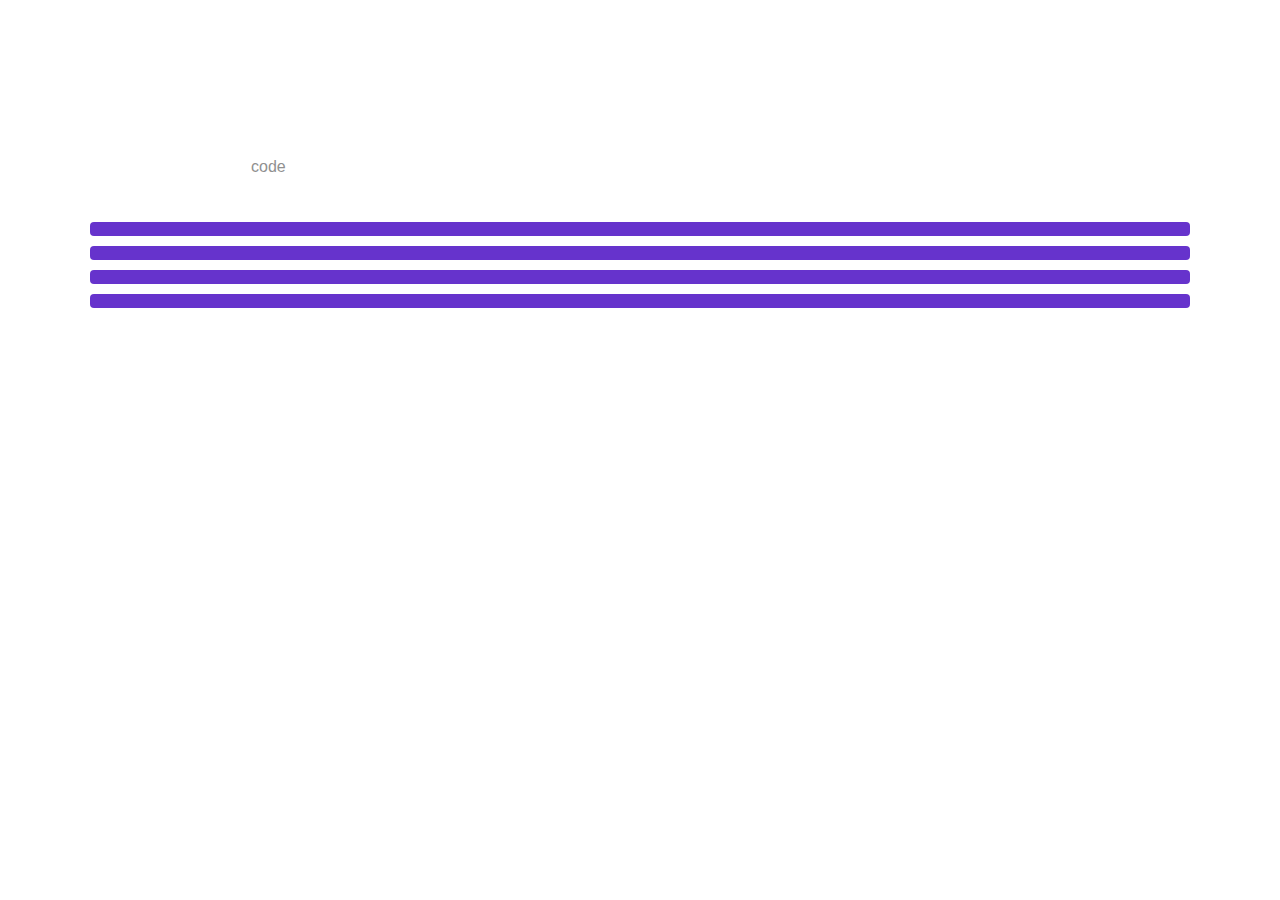
<file: checkpoint.html>
<!DOCTYPE html>
<html lang="en">

	<head>

    <meta charset="utf-8">
    <meta http-equiv="X-UA-Compatible" content="IE=edge">
    <meta name="viewport" content="width=device-width, initial-scale=1">
    <meta name="description" content="">
    <meta name="author" content="">

    <title>questuhm</title>

    <!-- Bootstrap Core CSS -->
    <link href="css/bootstrap.min.css" rel="stylesheet">
    <link href='http://fonts.googleapis.com/css?family=Josefin+Sans&subset=latin,latin-ext' rel='stylesheet' type='text/css'>
    <link href='  https://maxcdn.bootstrapcdn.com/font-awesome/4.7.0/css/font-awesome.min.css' rel='stylesheet' type='text/css'>

    <link href="css/style.css" rel="stylesheet">
    <link rel="shortcut icon" href="">

    <!-- HTML5 Shim and Respond.js IE8 support of HTML5 elements and media queries -->
    <!-- WARNING: Respond.js doesn't work if you view the page via file:// -->
    <!--[if lt IE 9]>
        <script src="https://oss.maxcdn.com/libs/html5shiv/3.7.0/html5shiv.js"></script>
        <script src="https://oss.maxcdn.com/libs/respond.js/1.4.2/respond.min.js"></script>
    <![endif]-->

</head>
	<body>
		<div class="wrap wrap-checkpoint">
      <img src="img/ios-status-bar.png" class="hidden-lg hidden-md hidden-sm p-a-5 pos-a"/>
      <nav class="center-content">
        <h1 class="text-uppercase m-t-4 header-title"></h1>
      </nav>
      <div class="container">

			<div class="row">
				<div class="col-md-12 m-t-2 m-b-2">
					<i class="fa fa-map-marker fa-2x display-inline-block" aria-hidden="true"></i>
          <h3 class="display-inline-block chk-title"></h3>
          <p class="chk-address"></p>
				</div>
			</div>
        <div class="form-group">
          <input type="text" placeholder="code" class="chk-code w-7"/><i class="isValid"></i>
        </div>
      <div class="row p-0-2">
        <div class="col-md-12 text-left">
          <h4 class="question m-b-2"></h4>
          <a class="svar-one btn btn-purple display-block m-b-1">
          </a>
          <a class="svar-two btn btn-purple display-block m-b-1">
          </a>
          <a class="svar-three btn btn-purple display-block m-b-1">
          </a>
					<a class="svar-four btn btn-purple display-block m-b-1" >
          </a>
					<!-- <a class="hooraybtn" href="hooray.html"></a> -->
        </div>
				<div class="col-md-12">
					<h1 class="wrong m-t-4 text-red"></h1>
				</div>
      </div>
      </div>
  </div>

		<!-- Bootstrap Core JavaScript -->

    <!-- Plugin JavaScript -->
    <script src="https://cdnjs.cloudflare.com/ajax/libs/jquery/3.1.1/jquery.min.js"></script>
		<script src="js/bootstrap.min.js"></script>
    	<script src="js/jquery.smoothState.min.js"></script>
    <script src="js/checkpoint.js"></script>

	</body>
</html>
</file>
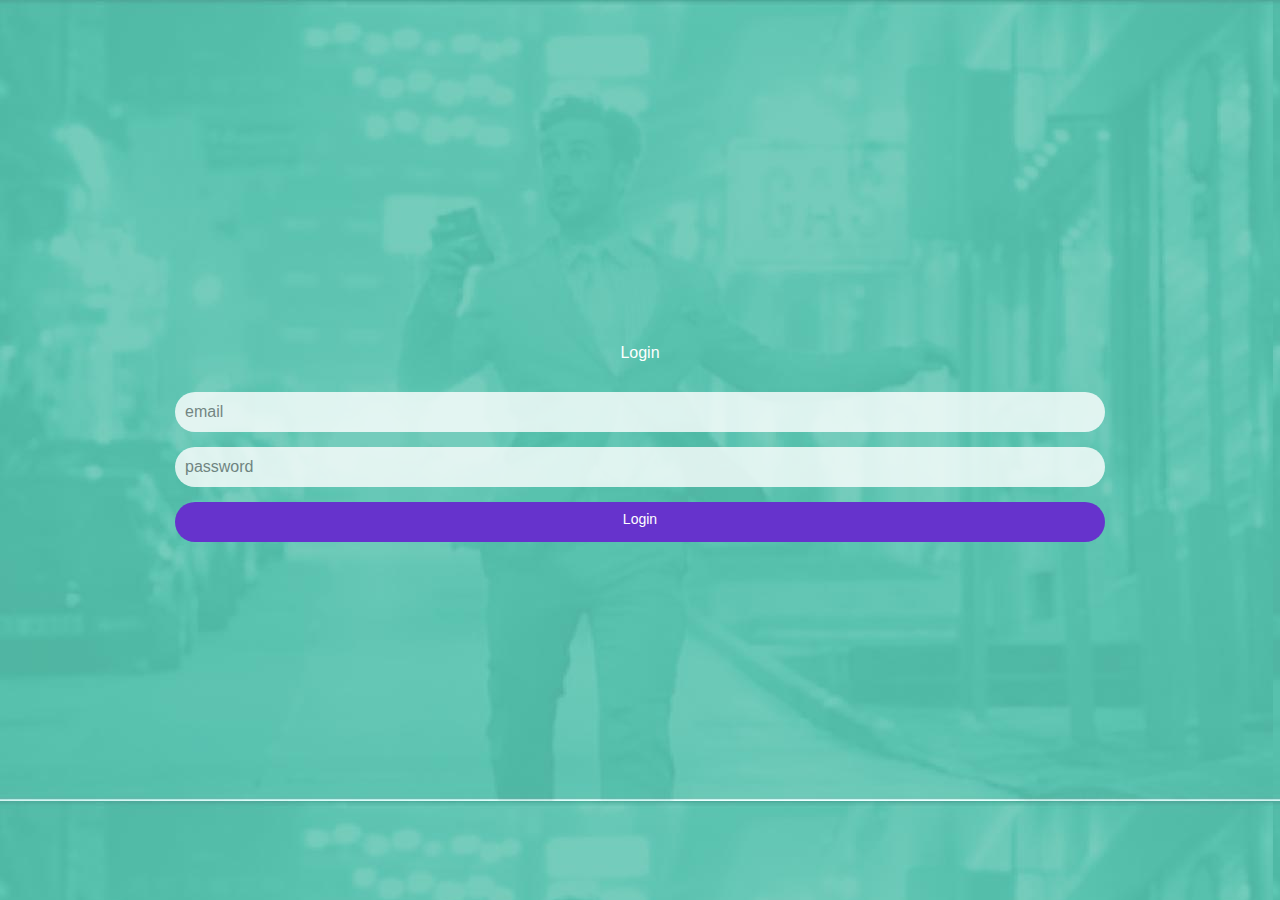
<file: login.html>
<!DOCTYPE html>
<html lang="en">

	<head>

    <meta charset="utf-8">
    <meta http-equiv="X-UA-Compatible" content="IE=edge">
    <meta name="viewport" content="width=device-width, initial-scale=1">
    <meta name="description" content="">
    <meta name="author" content="">

    <title>questuhm</title>

    <!-- Bootstrap Core CSS -->
    <link href="css/bootstrap.min.css" rel="stylesheet">
    <link href='http://fonts.googleapis.com/css?family=Josefin+Sans&subset=latin,latin-ext' rel='stylesheet' type='text/css'>
    <link href="css/style.css" rel="stylesheet">
    <link rel="shortcut icon" href="">

    <!-- HTML5 Shim and Respond.js IE8 support of HTML5 elements and media queries -->
    <!-- WARNING: Respond.js doesn't work if you view the page via file:// -->
    <!--[if lt IE 9]>
        <script src="https://oss.maxcdn.com/libs/html5shiv/3.7.0/html5shiv.js"></script>
        <script src="https://oss.maxcdn.com/libs/respond.js/1.4.2/respond.min.js"></script>
    <![endif]-->

</head>
	<body>
		<div class="wrap wrap-map center-content">
					<div class="row smth-weird">
						<div class="col-md-12">
              <h2 class="m-b-3">Login</h2>
                <div class="form-group">
                  <input type="text" placeholder="email"/>
                </div>
                <div class="form-group">
                  <input type="password" placeholder="password"/>
                </div>
                <div class="form-group">
                  <a class="btn btn-purple btn-login" href="map.html">Login</a>
                </div>
						</div>
					</div>
		</div>

		<!-- Bootstrap Core JavaScript -->

    <!-- Plugin JavaScript -->
    <script src="https://cdnjs.cloudflare.com/ajax/libs/jquery/3.1.1/jquery.min.js"></script>
		<script src="js/bootstrap.min.js"></script>
    <script src="js/login.js"></script>
	</body>
</html>
</file>
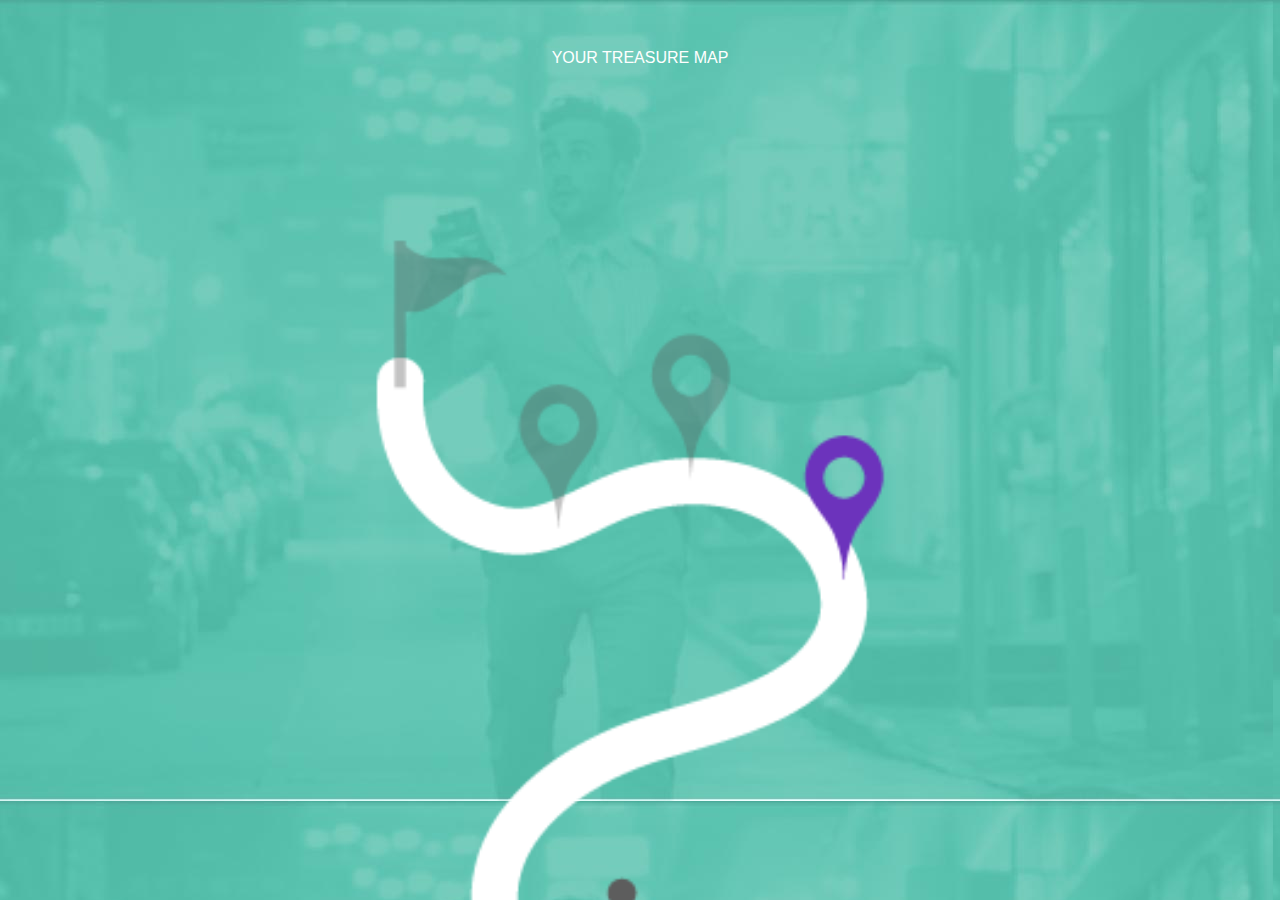
<file: map.html>
<!DOCTYPE html>
<html lang="en">

	<head>

    <meta charset="utf-8">
    <meta http-equiv="X-UA-Compatible" content="IE=edge">
    <meta name="viewport" content="width=device-width, initial-scale=1">
    <meta name="description" content="">
    <meta name="author" content="">

    <title>questuhm</title>

    <!-- Bootstrap Core CSS -->
    <link href="css/bootstrap.min.css" rel="stylesheet">
    <link href='http://fonts.googleapis.com/css?family=Josefin+Sans&subset=latin,latin-ext' rel='stylesheet' type='text/css'>
    <link href="css/style.css" rel="stylesheet">
    <link rel="shortcut icon" href="">

    <!-- HTML5 Shim and Respond.js IE8 support of HTML5 elements and media queries -->
    <!-- WARNING: Respond.js doesn't work if you view the page via file:// -->
    <!--[if lt IE 9]>
        <script src="https://oss.maxcdn.com/libs/html5shiv/3.7.0/html5shiv.js"></script>
        <script src="https://oss.maxcdn.com/libs/respond.js/1.4.2/respond.min.js"></script>
    <![endif]-->

</head>
	<body>

		<div class="wrap wrap-map">
      <img src="img/ios-status-bar.png" class="hidden-lg hidden-md hidden-sm p-a-5 pos-a"/>
      <nav class="center-content">
        <h1 class="text-uppercase m-t-4">Your treasure map</h1>
      </nav>
				<div class="container">
					<div class="row">
						<div class="col-md-12">
              <img src="" class="imgmap"/>
              <a class="btn btn-purple play-quest" href="checkpoint.html">PLAY QUEST</a>
						</div>
					</div>
				</div>
		</div>

		<!-- Bootstrap Core JavaScript -->

    <!-- Plugin JavaScript -->
    <script src="https://cdnjs.cloudflare.com/ajax/libs/jquery/3.1.1/jquery.min.js"></script>
		<script src="js/bootstrap.min.js"></script>
    	<script src="js/jquery.smoothState.min.js"></script>
    <script src="js/map.js"></script>
	</body>
</html>
</file>
<file: css/style.css>
/* reset */
html,body,div,span,applet,object,iframe,h1,h2,h3,h4,h5,h6,p,blockquote,pre,a,abbr,acronym,address,big,cite,code,del,dfn,em,img,ins,kbd,q,s,samp,small,strike,strong,sub,sup,tt,var,b,u,i,dl,dt,dd,ol,nav ul,nav li,fieldset,form,label,legend,table,caption,tbody,tfoot,thead,tr,th,td,article,aside,canvas,details,embed,figure,figcaption,footer,header,hgroup,menu,nav,output,ruby,section,summary,time,mark,audio,video{margin:0;padding:0;border:0;font-size:100%;font:inherit;vertical-align:baseline;}
article, aside, details, figcaption, figure,footer, header, hgroup, menu, nav, section {display: block;}
ol,ul{list-style:none;margin:0px;padding:0px;}
blockquote,q{quotes:none;}
blockquote:before,blockquote:after,q:before,q:after{content:'';content:none;}
table{border-collapse:collapse;border-spacing:0;}
/* start editing from here */
a{text-decoration:none;}
.txt-rt{text-align:right;}/* text align right */
.txt-lt{text-align:left;}/* text align left */
.txt-center{text-align:center;}/* text align center */
.float-rt{float:right;}/* float right */
.float-lt{float:left;}/* float left */
.clear{clear:both;}/* clear float */
.pos-relative{position:relative;}/* Position Relative */
.pos-absolute{position:absolute;}/* Position Absolute */
.vertical-base{	vertical-align:baseline;}/* vertical align baseline */
.vertical-top{	vertical-align:top;}/* vertical align top */
nav.vertical ul li{	display:block;}/* vertical menu */
nav.horizontal ul li{	display: inline-block;}/* horizontal menu */
img{width:100%;}
/*end reset*/
body {
	font-family: 'Open Sans', sans-serif;
	width: 100%;
  background-size: cover;
  color: #ffffff;
  height: 100vh;
  /*background-color: #5cc3af;*/
}
nav {
  height: 75px;
}
canvas {
  width:100%;
  height:100%;
}
h3 {
  font-size: 25px;
}
input[type=text], input[type=password] {
  height: 40px;
  border-radius: 20px;
  opacity: 0.8;
  box-shadow: none;
  border: none;
  width: 100%;
  padding-left: 10px;
}
.smth-weird {
  width: 75%;
}
.p-a-5 {
  padding: 5px;
}
.p-0-2 {
	padding: 0 20px;
}
.text-purple {
	color:#6633cc;
}
.btn-red {
	background-color: #ae1378;
	color: #ffffff;
}
.wrap {
	margin: 0 auto;
	text-align: center;
	height: 100%;
}
.wrap-index {
  background: url(../img/mare-01.jpg);
}
.wrap-map, .wrap-hooray {
  background: url(../img/mare-02.jpg);
	overflow-y: hidden;
}
.logo {
	margin-top: 20%;
}
.logo img {
    width: 40%;
    margin: 0 auto;
}
.font-slim {
  font-weight: 200;
}
.font-extra-bold {
  font-weight: 900;
}
.display-inline-block {
  display: inline-block;
}
.display-block {
  display: block;
}
.pos-a {
  position: absolute;
  left: 0;
}
.center-content {
  display: flex;
  align-items: center;
  justify-content: center;
}
.btn-purple {
  background-color: #6633cc;
  color: #ffffff;
}
.btn-login {
  width: 100%;
  height: 40px;
  border-radius: 20px;
}
.m-b-1 {
  margin-bottom: 10px;
}
.m-b-3 {
  margin-bottom: 30px;
}
.m-b-2 {
  margin-bottom: 20px;
}
.m-t-2 {
  margin-top: 20px;
}
.m-t-4 {
  margin-top: 40px;
}
.w-7 {
  width: 70% !important;
}
.smthspecial {
	position: absolute;
    font-size: 32px;
		font-weight: 900;
		text-transform: capitalize;
}


@media only screen and (max-width : 768px) and (min-width: 320px){
  .wrap-index {
    background: url(../img/mic-01.jpg);
  }
  .wrap-map, .wrap-checkpoint, .wrap-hooray {
    background: url(../img/mic-02.jpg);
  }
	.wrap-inner {
    	margin: 25px;
	}
	.logo img {
    	width: 55%;
	}
	.wrap h2 {
	    font-size: 25px;
	}
}
</file>
